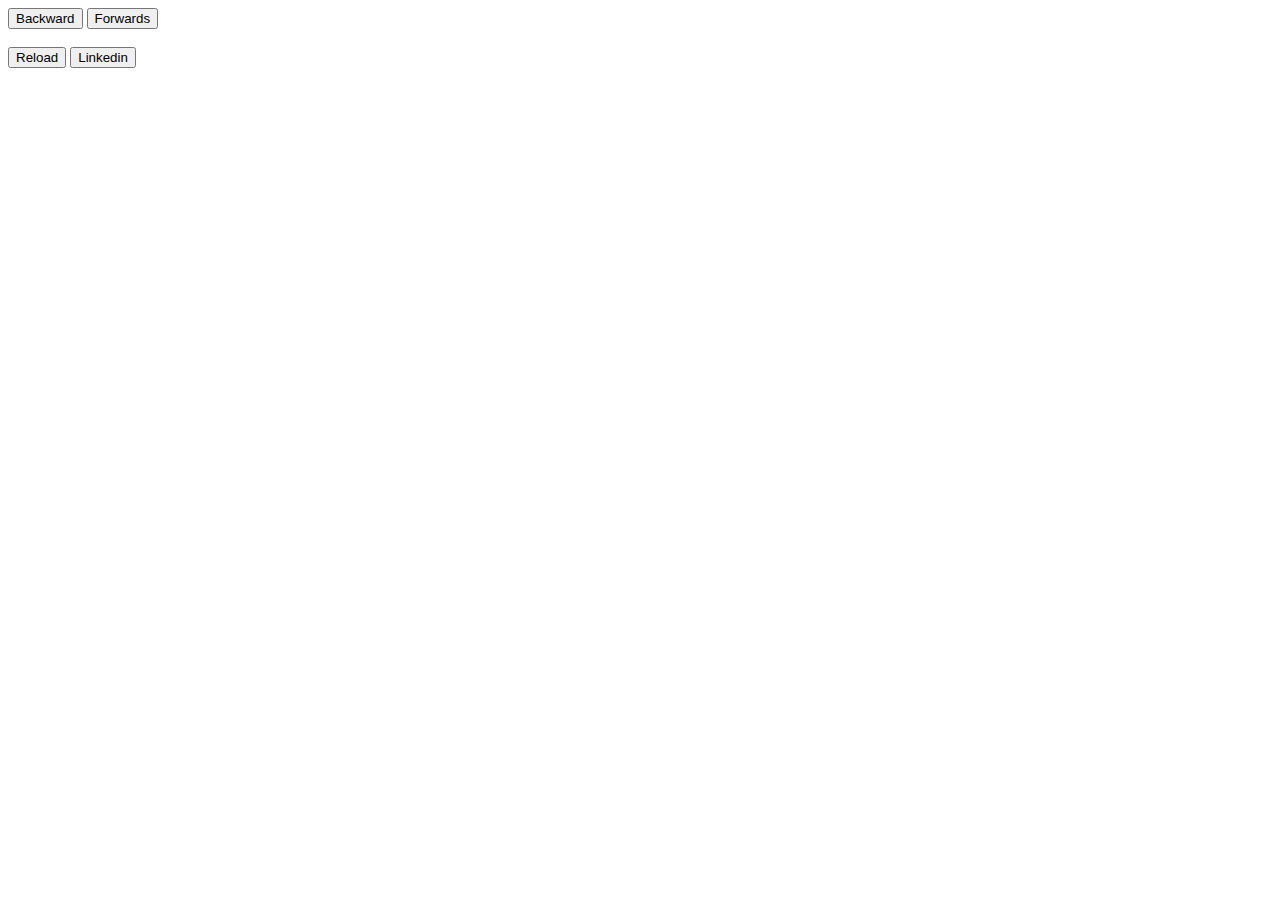
<file: BOM_Day1.html>
<!DOCTYPE html>
<html lang="en">
<head>
    <meta charset="UTF-8">
    <meta name="viewport" content="width=device-width, initial-scale=1.0">
    <title>BOM | Day1</title>
</head>
<body>

    <button id="btn1">Backward</button>
    <button id="btn2">Forwards</button> <br><br>

    <button id="btn">Reload</button> 
    <button id="btn0">Linkedin</button> 

    <script>

        var btn = document.querySelector("#btn")
        var btn0 = document.querySelector("#btn0")

        var btn1 = document.querySelector("#btn1")
        var btn2 = document.querySelector("#btn2")
        btn1.addEventListener('click',function(){
            history.back()
        })
        btn2.addEventListener('click',function(){
            history.forward()
        })

        btn.addEventListener('click',function(){
            location.reload()
        })

        btn0.addEventListener("click",function(){
            location.href='https://www.linkedin.com/in/sarvamanasa/'
        }) 

        console.log(navigator.onLine)      /* To check connectivity */
        
        console.log(navigator.userAgent)   /* To check Browser Details */
        
        localStorage.setItem('user', 'Manasa') 
        localStorage,setItem('age',25)    /* To save values in local storage */

        var user=localStorage.getItem('User')
        console.log(User)

        localStorage.removeItem('age')     /* To remove items from LocalStorage */

        sessionStorage.setItem('user', 'Mahesh Babu') /* To save values in session storage */
        
    </script>
    
</body>
</html>
</file>
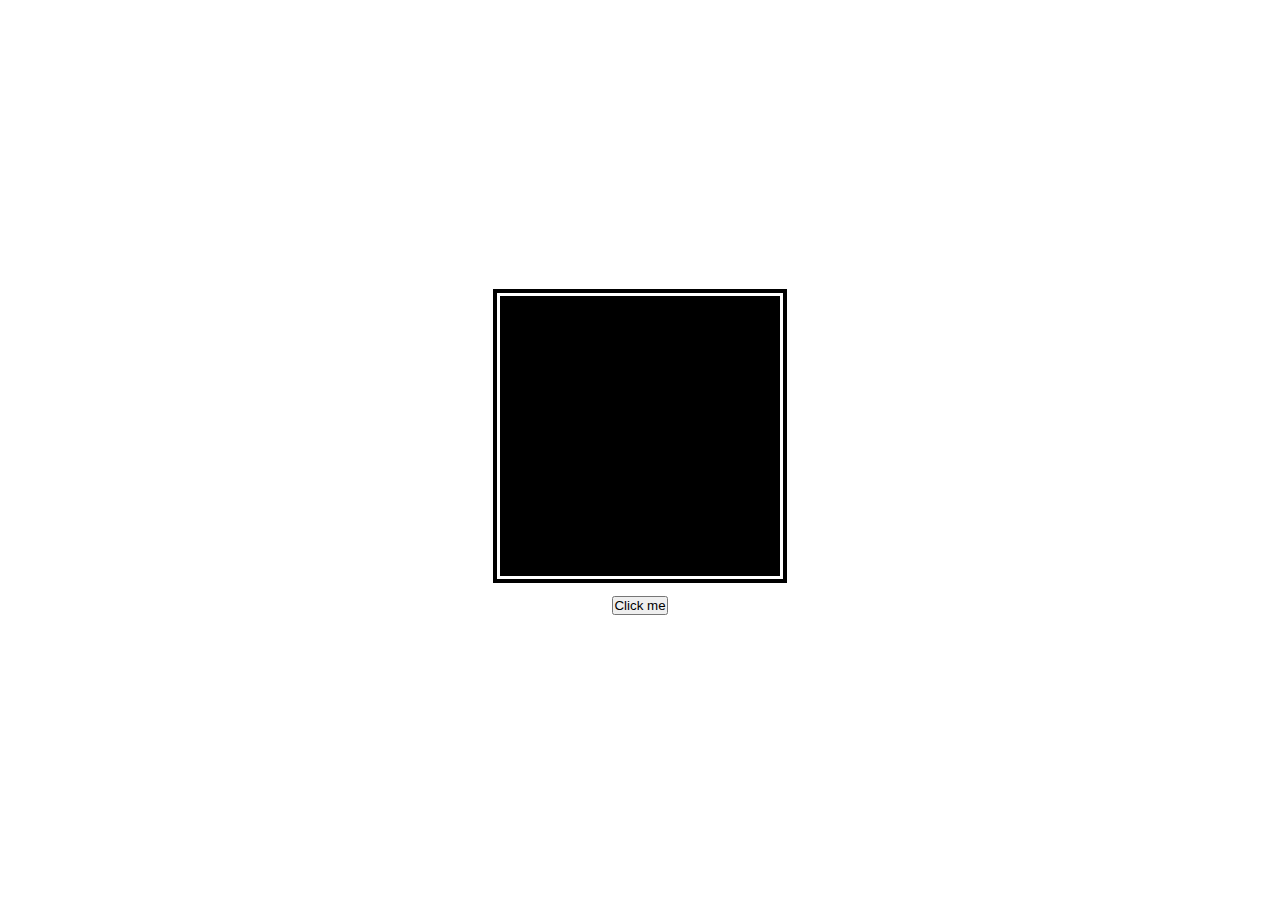
<file: DOM_RandomColorClick.html>
<!DOCTYPE html>
<html lang="en">
<head>
    <meta charset="UTF-8">
    <meta name="viewport" content="width=device-width, initial-scale=1.0">
    <title>DOM | Random Color</title>
    <style>
        * {
            padding: 0%;
            margin: 0%;
            box-sizing: border-box;
        }

        html,body {
            width: 100%;
            height: 100%;
        }

        body { 
            display: flex;
            flex-direction: column;
            align-items: center;
            justify-content: center;
        }
        #chngBox { 
            width: 300px;
            height:300px;
            background-color: rgb(0,0,0);
            margin-bottom: 10px;
            border: 10px;
            border-style: double;
            border-color: rgb(255, 255, 255);
        }
    </style>
</head>
<body>
    <div id="chngBox">
        <div id="content"></div>
    </div>
    <button id="btn">Click me</button>

    <script src="DOM_RandomColorClick.js"></script>

</body>
</html>
</file>
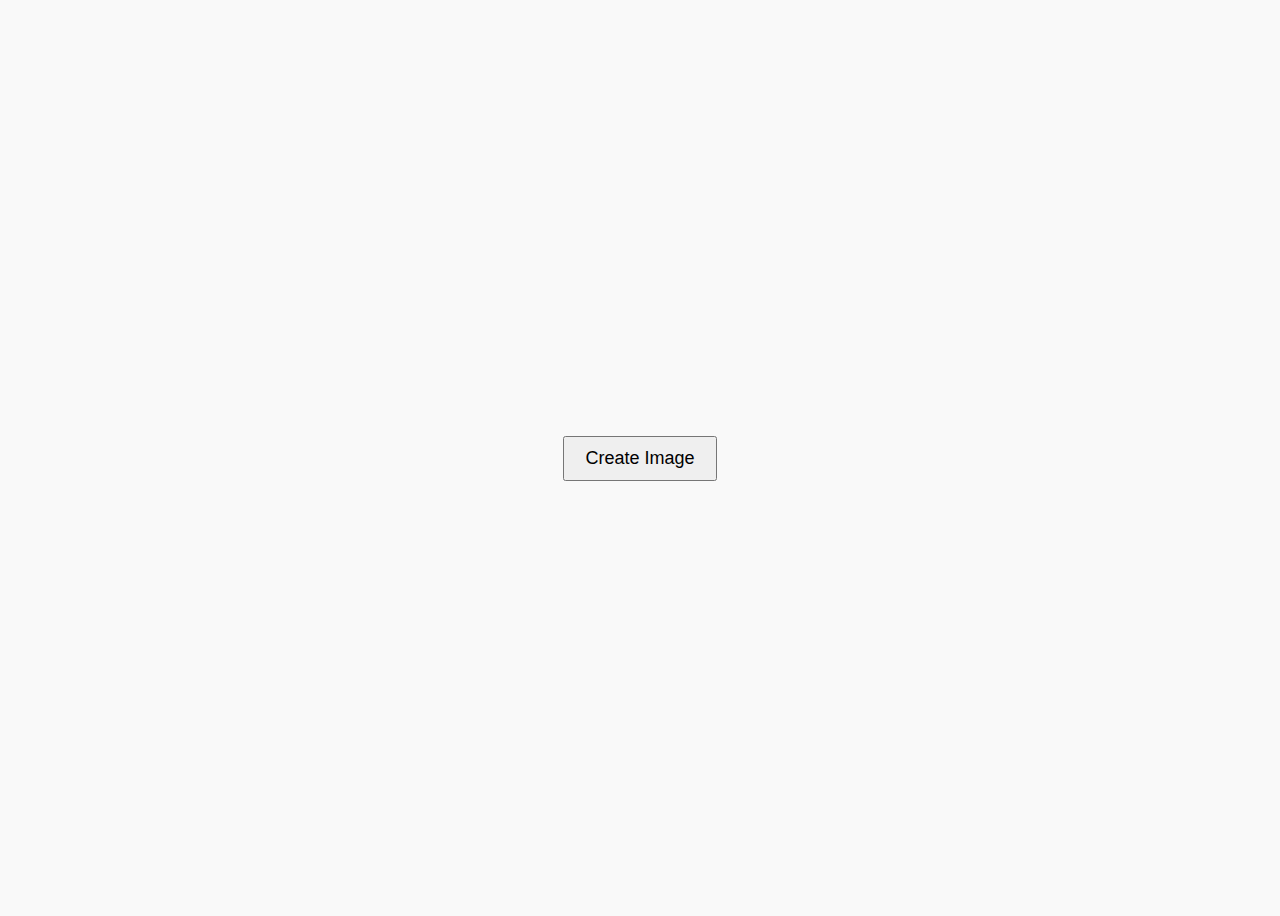
<file: DOM_RandomImgPosition.html>
<!DOCTYPE html>
<html>
<head>
    <title>Random Image Generator</title>

    <style>
        body {
            height: 100vh;
            position: relative;
            overflow: hidden;
            background: #f9f9f9;
            display: flex;
            align-items: center;
            justify-content: center;
        }

        button {
            padding: 10px 20px;
            font-size: 18px;
            margin: 20px;
            cursor: pointer;

        }

        .random-img {
            position: absolute;
            width: 100px;
            height: 100px;
        }
    </style>
</head>

<body>

<button>Create Image</button>

<script>
    var body = document.querySelector('body')
    var btn = document.querySelector('button')

    btn.addEventListener('click', function() {
 // Create the image element
        const img = document.createElement("img");
        
        img.src = "https://clipart-library.com/images/8cE6KoBKi.png"; // sample image 
        img.className = "random-img";

        // Get random positions within the screen
        const randomX = Math.random() * (window.innerWidth - 80);
        const randomY = Math.random() * (window.innerHeight - 80);

        // Apply absolute positions
        img.style.left = randomX + "px";
        img.style.top = randomY + "px";

        // Add to page
        document.body.appendChild(img);
    }
)
</script>

</body>
</html>
</file>
